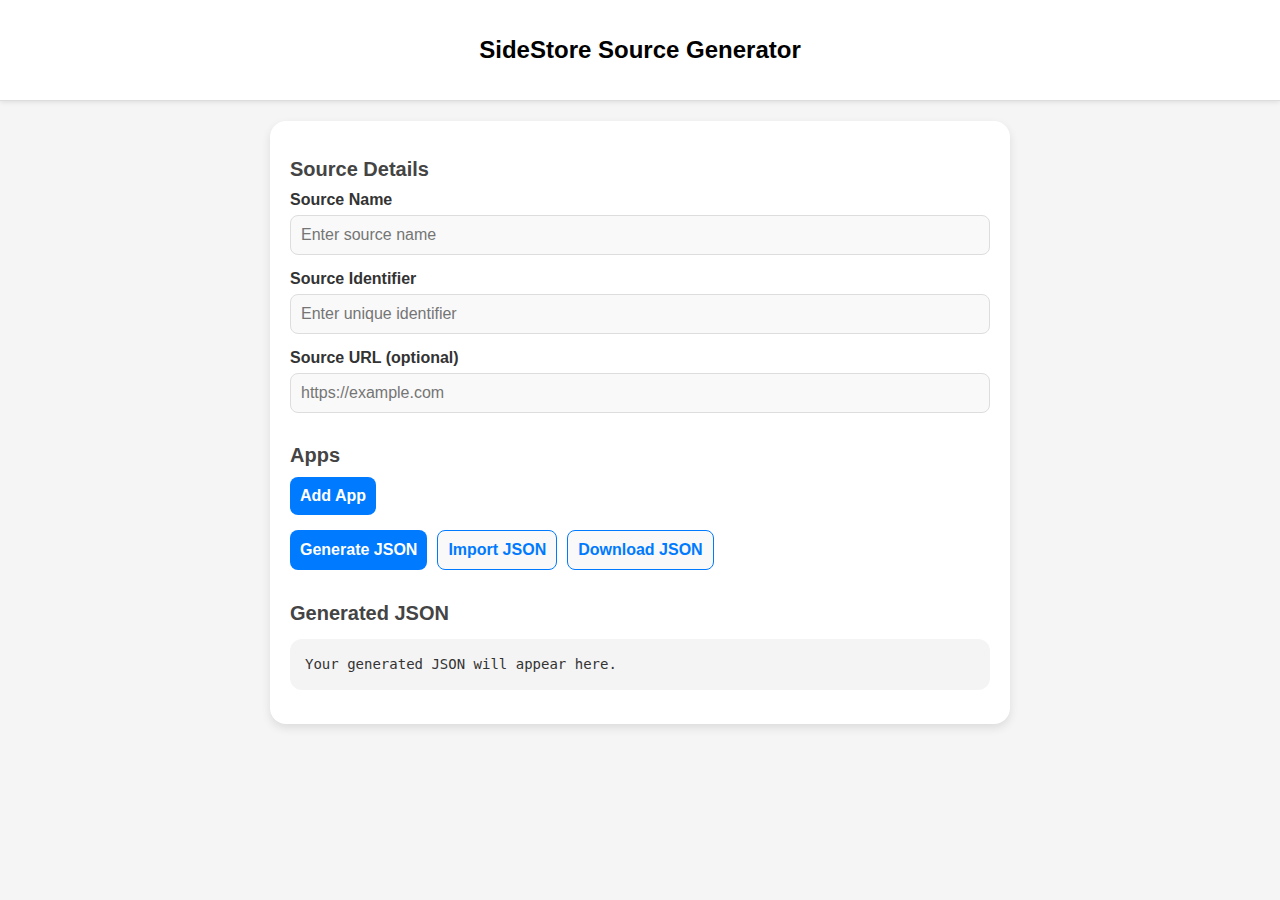
<file: sourcegenerator.html>
<!DOCTYPE html>
<html lang="en">
<head>
  <meta charset="UTF-8">
  <meta name="viewport" content="width=device-width, initial-scale=1.0">
  <title>SideStore Source Generator</title>
  <style>
    /* General Styles */
body {
  font-family: -apple-system, BlinkMacSystemFont, "Segoe UI", Roboto, Oxygen, Ubuntu, Cantarell, "Open Sans", "Helvetica Neue", sans-serif;
  margin: 0;
  padding: 0;
  background-color: #f5f5f5;
  color: #333;
}

header {
  text-align: center;
  background-color: #ffffff;
  padding: 20px 10px;
  border-bottom: 1px solid #ddd;
  box-shadow: 0 1px 5px rgba(0, 0, 0, 0.1);
}

header h1 {
  font-size: 24px;
  font-weight: 600;
  color: #000;
}

main {
  max-width: 700px;
  margin: 20px auto;
  padding: 20px;
  background-color: #fff;
  border-radius: 16px;
  box-shadow: 0 4px 10px rgba(0, 0, 0, 0.1);
}

h2 {
  font-size: 20px;
  color: #444;
  margin-bottom: 10px;
}

label {
  display: block;
  font-weight: 600;
  margin-bottom: 6px;
}

input, textarea, button {
  width: 100%;
  box-sizing: border-box;
  margin-bottom: 15px;
  padding: 10px;
  border: 1px solid #ddd;
  border-radius: 8px;
  font-size: 16px;
  font-family: inherit;
  background-color: #f9f9f9;
  transition: all 0.2s ease-in-out;
}

input:focus, textarea:focus, button:focus {
  outline: none;
  border-color: #007aff;
  background-color: #ffffff;
  box-shadow: 0 0 5px rgba(0, 122, 255, 0.5);
}

button {
  background-color: #007aff;
  color: white;
  border: none;
  font-weight: 600;
  cursor: pointer;
}

button:hover {
  background-color: #005ecb;
}

.secondary-button {
  background-color: #f9f9f9;
  color: #007aff;
  border: 1px solid #007aff;
}

button.secondary-button:hover {
  background-color: #e6f0ff;
}

.app-container {
  border: 1px solid #ddd;
  border-radius: 12px;
  padding: 15px;
  margin-bottom: 15px;
  background-color: #fafafa;
}

.remove-button {
  background-color: #ff3b30;
  color: white;
  border: none;
  font-size: 14px;
  padding: 8px;
  margin-top: 10px;
  cursor: pointer;
  border-radius: 8px;
}

.remove-button:hover {
  background-color: #d32f2f;
}

pre {
  background-color: #f4f4f4;
  padding: 15px;
  border-radius: 12px;
  overflow-x: auto;
  font-size: 14px;
  line-height: 1.5;
}

.actions {
  display: flex;
  gap: 10px;
}

input[type="text"], input[type="number"], input[type="url"], input[type="date"], textarea {
  max-width: 100%;
  box-sizing: border-box;
}

textarea {
  min-height: 80px;
}

button, .remove-button {
  width: auto;
  max-width: 100%;
  padding: 10px;
}


    button:hover {
      background-color: #005ecb;
    }

    .secondary-button {
      background-color: #f9f9f9;
      color: #007aff;
      border: 1px solid #007aff;
    }

    button.secondary-button:hover {
      background-color: #e6f0ff;
    }

    .app-container {
      border: 1px solid #ddd;
      border-radius: 12px;
      padding: 15px;
      margin-bottom: 15px;
      background-color: #fafafa;
    }

    .remove-button {
      background-color: #ff3b30;
      color: white;
      border: none;
      font-size: 14px;
      padding: 8px;
      margin-top: 10px;
      cursor: pointer;
      border-radius: 8px;
    }

    .remove-button:hover {
      background-color: #d32f2f;
    }

    pre {
      background-color: #f4f4f4;
      padding: 15px;
      border-radius: 12px;
      overflow-x: auto;
      font-size: 14px;
      line-height: 1.5;
    }

    .actions {
      display: flex;
      gap: 10px;
    }
  </style>
</head>
<body>
  <header>
    <h1>SideStore Source Generator</h1>
  </header>

  <main>
    <form id="sourceForm">
      <h2>Source Details</h2>
      <label for="sourceName">Source Name</label>
      <input type="text" id="sourceName" placeholder="Enter source name" required>

      <label for="sourceIdentifier">Source Identifier</label>
      <input type="text" id="sourceIdentifier" placeholder="Enter unique identifier" required>

      <label for="sourceURL">Source URL (optional)</label>
      <input type="url" id="sourceURL" placeholder="https://example.com">

      <h2>Apps</h2>
      <div id="appsContainer"></div>

      <button type="button" onclick="addAppForm()">Add App</button>
      <div class="actions">
        <button type="button" onclick="generateJSON()">Generate JSON</button>
        <button type="button" class="secondary-button" onclick="importJSON()">Import JSON</button>
        <button type="button" class="secondary-button" onclick="downloadJSON()">Download JSON</button>
      </div>
      <input type="file" id="jsonFileInput" style="display:none;" accept=".json" onchange="handleJSONFile(event)">
    </form>

    <h2>Generated JSON</h2>
    <pre id="output">Your generated JSON will appear here.</pre>
  </main>

  <script>
    let appCount = 0;

    function addAppForm(appData = {}) {
      appCount++;
      const appsContainer = document.getElementById('appsContainer');
      const appDiv = document.createElement('div');
      appDiv.className = 'app-container';
      appDiv.id = `app-${appCount}`;

      appDiv.innerHTML = `
        <h3>App ${appCount}</h3>
        <label for="appName-${appCount}">App Name</label>
        <input type="text" id="appName-${appCount}" placeholder="App name" value="${appData.name || ''}" required>

        <label for="bundleIdentifier-${appCount}">Bundle Identifier</label>
        <input type="text" id="bundleIdentifier-${appCount}" placeholder="com.example.app" value="${appData.bundleIdentifier || ''}" required>

        <label for="developerName-${appCount}">Developer Name</label>
        <input type="text" id="developerName-${appCount}" placeholder="Developer name" value="${appData.developerName || ''}" required>

        <label for="localizedDescription-${appCount}">Description</label>
        <textarea id="localizedDescription-${appCount}" placeholder="Short app description" rows="4" required>${appData.localizedDescription || ''}</textarea>

        <label for="iconURL-${appCount}">Icon URL</label>
        <input type="url" id="iconURL-${appCount}" placeholder="https://example.com/icon.png" value="${appData.iconURL || ''}" required>

        <label for="version-${appCount}">Version</label>
        <input type="text" id="version-${appCount}" placeholder="1.0.0" value="${appData.versions?.[0]?.version || ''}" required>

        <label for="versionDate-${appCount}">Version Date (YYYY-MM-DD)</label>
        <input type="date" id="versionDate-${appCount}" value="${appData.versions?.[0]?.date || ''}" required>

        <label for="downloadURL-${appCount}">Download URL</label>
        <input type="url" id="downloadURL-${appCount}" placeholder="https://example.com/download" value="${appData.versions?.[0]?.downloadURL || ''}" required>

        <label for="size-${appCount}">Size (in bytes)</label>
        <input type="number" id="size-${appCount}" placeholder="Size in bytes" value="${appData.versions?.[0]?.size || ''}" required>

        <button type="button" class="remove-button" onclick="removeAppForm(${appCount})">Remove App</button>
      `;

      appsContainer.appendChild(appDiv);
    }

    function removeAppForm(appId) {
      const appDiv = document.getElementById(`app-${appId}`);
      appDiv.remove();
    }

    function generateJSON() {
      const sourceName = document.getElementById('sourceName').value;
      const sourceIdentifier = document.getElementById('sourceIdentifier').value;
      const sourceURL = document.getElementById('sourceURL').value;

      const apps = [];
      for (let i = 1; i <= appCount; i++) {
        const appDiv = document.getElementById(`app-${i}`);
        if (appDiv) {
          const appName = document.getElementById(`appName-${i}`).value;
          const bundleIdentifier = document.getElementById(`bundleIdentifier-${i}`).value;
          const developerName = document.getElementById(`developerName-${i}`).value;
          const localizedDescription = document.getElementById(`localizedDescription-${i}`).value;
          const iconURL = document.getElementById(`iconURL-${i}`).value;
          const version = document.getElementById(`version-${i}`).value;
          const versionDate = document.getElementById(`versionDate-${i}`).value;
          const downloadURL = document.getElementById(`downloadURL-${i}`).value;
          const size = parseInt(document.getElementById(`size-${i}`).value, 10);

          apps.push({
            name: appName,
            bundleIdentifier: bundleIdentifier,
            developerName: developerName,
            localizedDescription: localizedDescription,
            iconURL: iconURL,
            versions: [
              {
                version: version,
                date: versionDate,
                downloadURL: downloadURL,
                size: size
              }
            ]
          });
        }
      }

      const sourceJSON = {
        name: sourceName,
        identifier: sourceIdentifier,
        sourceURL: sourceURL || undefined,
        apps: apps
      };

      const outputElement = document.getElementById('output');
      outputElement.textContent = JSON.stringify(sourceJSON, null, 2);

      return sourceJSON;
    }

    function importJSON() {
      document.getElementById('jsonFileInput').click();
    }

    function handleJSONFile(event) {
      const file = event.target.files[0];
      if (file) {
        const reader = new FileReader();
        reader.onload = (e) => {
          try {
            const data = JSON.parse(e.target.result);

            // Populate source data
            document.getElementById('sourceName').value = data.name || '';
            document.getElementById('sourceIdentifier').value = data.identifier || '';
            document.getElementById('sourceURL').value = data.sourceURL || '';

            // Populate apps
            document.getElementById('appsContainer').innerHTML = '';
            appCount = 0; // Reset app count
            if (Array.isArray(data.apps)) {
              data.apps.forEach((app) => addAppForm(app));
            }
          } catch (error) {
            alert('Invalid JSON file.');
          }
        };
        reader.readAsText(file);
      }
    }

    function downloadJSON() {
      const sourceJSON = generateJSON();
      const dataStr = "data:text/json;charset=utf-8," + encodeURIComponent(JSON.stringify(sourceJSON, null, 2));
      const downloadAnchor = document.createElement('a');
      downloadAnchor.setAttribute('href', dataStr);
      downloadAnchor.setAttribute('download', 'sidestore_source.json');
      downloadAnchor.click();
    }
  </script>
</body>
</html>
</file>
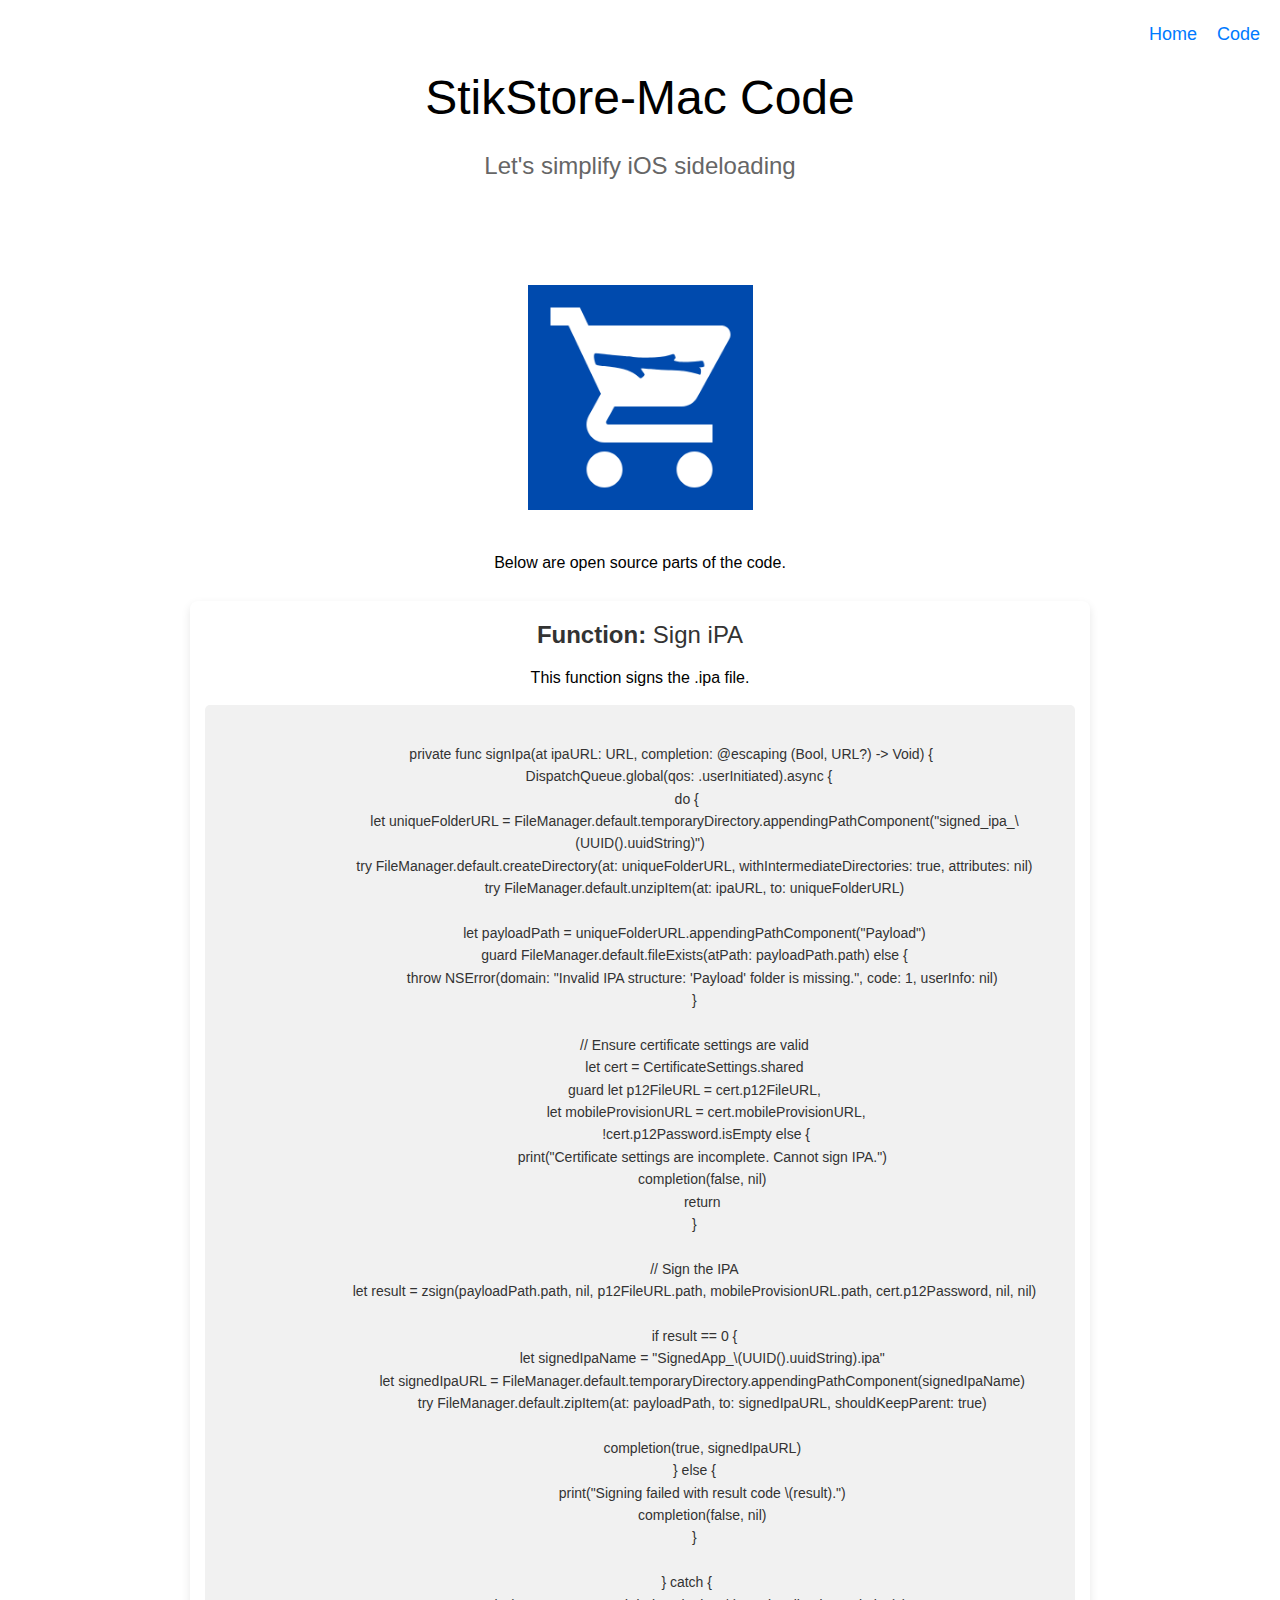
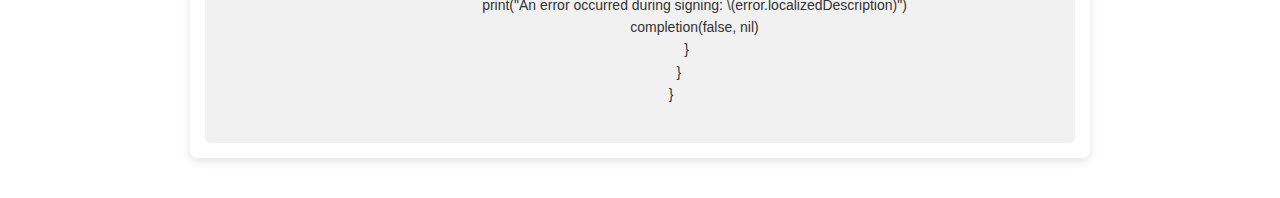
<file: StikStore-Code.html>
<!DOCTYPE html>
<html lang="en">
<head>
    <meta charset="UTF-8">
    <title>StikStore-Mac</title>
    <meta name="viewport" content="width=device-width, initial-scale=1">

    <!-- Favicon -->
    <link rel="icon" href="favicon.ico" type="image/x-icon">

    <!-- Open Graph Meta Tags for Social Media Preview -->
    <meta property="og:title" content="StikStore-Mac">
    <meta property="og:description" content="Effortlessly download and sideload IPA files with StikStore-Mac. Let's simplify iOS sideloading.">
    <meta property="og:image" content="StikStore.png">
    <meta property="og:url" content="https://stik.tech/stikstore"> <!-- Replace with your actual URL -->

    <!-- Twitter Card Meta Tags -->
    <meta name="twitter:card" content="summary_large_image">
    <meta name="twitter:title" content="StikStore-Mac">
    <meta name="twitter:description" content="Effortlessly download and sideload IPA files with StikStore-Mac. Let's simplify iOS sideloading.">
    <meta name="twitter:image" content="StikStore.png">

    <style>
        /* Reset and base styles */
        body, h1, h2, h3, p, a, img, div, ul, li, pre {
            margin: 0;
            padding: 0;
            font-weight: normal;
            text-decoration: none;
            list-style: none;
            color: #000;
        }
        body {
            font-family: -apple-system, BlinkMacSystemFont, "Segoe UI", Roboto, Helvetica, Arial, sans-serif;
            background-color: #fff;
            color: #333;
            line-height: 1.6;
        }
        header {
            text-align: center;
            padding: 60px 20px;
            position: relative;
        }
        /* Navigation Styles */
        nav {
            position: absolute;
            top: 20px;
            right: 20px;
        }
        .nav-list {
            display: flex;
            gap: 20px;
        }
        .nav-list li a {
            color: #007aff;
            font-size: 18px;
            transition: color 0.3s;
        }
        .nav-list li a:hover {
            color: #0051a8;
        }
        header h1 {
            font-size: 48px;
            margin-bottom: 10px;
        }
        header p {
            font-size: 24px;
            color: #666;
        }
        .container {
            max-width: 900px;
            margin: 0 auto;
            padding: 0 20px;
            text-align: center;
        }
        .hero-image {
            max-width: 25%;
            height: auto;
            display: block;
            margin: 40px auto;
        }
        .download-button {
            display: inline-block;
            padding: 15px 40px;
            background-color: #007aff;
            color: #fff;
            font-size: 18px;
            border-radius: 8px;
            margin-top: 30px;
            transition: background-color 0.3s;
        }
        .download-button:hover {
            background-color: #0051a8;
        }
        .screenshots {
            margin: 60px 0;
        }
        .screenshots h2 {
            font-size: 32px;
            margin-bottom: 20px;
        }
        .screenshot-images {
            display: flex;
            flex-wrap: wrap;
            justify-content: center;
            gap: 20px;
        }
        .screenshot-images img {
            width: calc(33.33% - 20px);
            max-width: 300px;
            border-radius: 12px;
            box-shadow: 0 4px 10px rgba(0,0,0,0.1);
        }
        .credits {
            text-align: left;
            margin: 60px auto;
            max-width: 800px;
            padding: 20px;
            background-color: #f7f7f7;
            border-radius: 10px;
        }
        .credits h2 {
            font-size: 32px;
            margin-bottom: 20px;
            text-align: center;
        }
        .credits p {
            font-size: 16px;
            color: #555;
            margin-bottom: 10px;
        }
        .library-credit {
            margin-bottom: 40px;
            padding: 15px;
            background-color: #fff;
            border-radius: 8px;
            box-shadow: 0 4px 10px rgba(0,0,0,0.1);
        }
        .library-credit h3 {
            font-size: 24px;
            margin-bottom: 10px;
            color: #333;
        }
        .library-credit a {
            color: #007aff;
        }
        .license-text {
            font-size: 14px;
            color: #333;
            line-height: 1.6;
            margin-top: 15px;
            padding: 15px;
            background-color: #f1f1f1;
            border-radius: 5px;
            white-space: pre-wrap;
        }
        footer {
            text-align: center;
            padding: 20px;
            margin-top: 60px;
            font-size: 14px;
            color: #999;
        }
        @media (max-width: 800px) {
            .screenshot-images img {
                width: 100%;
            }
            nav {
                position: static;
                margin-bottom: 20px;
            }
            .nav-list {
                justify-content: center;
            }
        }
        @media (max-width: 600px) {
            header h1 {
                font-size: 36px;
            }
            header p {
                font-size: 18px;
            }
            .download-button {
                padding: 12px 30px;
                font-size: 16px;
            }
        }
        /* Styles for the liability waiver modal */
        #liabilityModal {
            position: fixed;
            top: 0;
            left: 0;
            width: 100%;
            height: 100%;
            background-color: rgba(0,0,0,0.5);
            display: flex;
            align-items: center;
            justify-content: center;
            z-index: 1000;
        }
        #liabilityModalContent {
            background-color: #fff;
            padding: 20px;
            border-radius: 10px;
            max-width: 600px;
            width: 90%;
            max-height: 80%;
            overflow-y: auto;
            text-align: left;
        }
        #liabilityModalContent p {
            margin-bottom: 20px;
        }
        #liabilityModalContent button {
            padding: 10px 20px;
            font-size: 16px;
            border: none;
            border-radius: 5px;
            cursor: pointer;
        }
        #liabilityModalContent button:first-child {
            background-color: #007aff;
            color: #fff;
            margin-right: 10px;
        }
        #liabilityModalContent button:last-child {
            background-color: #ccc;
            color: #333;
        }
    </style>

    <!-- Add this script for the popup functionality -->
    <!-- Modified Liability Waiver Modal with Checkbox -->
    <script>
        function showLiabilityWaiver() {
            // Create the modal elements
            var modal = document.createElement('div');
            modal.setAttribute('id', 'liabilityModal');

            var modalContent = document.createElement('div');
            modalContent.setAttribute('id', 'liabilityModalContent');

            // Liability waiver text
            var waiverText = document.createElement('p');
            waiverText.innerText = 'By downloading and using StikStore-Mac, you acknowledge and agree that you are solely responsible for any consequences that may result from its use. The software is provided "as is" without any warranties, express or implied. The developers are not liable for any damages or losses arising from the use or inability to use the software. Use at your own risk.';

            // Checkbox for agreement
            var checkboxLabel = document.createElement('label');
            var checkbox = document.createElement('input');
            checkbox.type = 'checkbox';
            checkbox.id = 'agreeCheckbox';
            checkboxLabel.appendChild(checkbox);
            checkboxLabel.appendChild(document.createTextNode(' I have read and agree to the Terms of Service'));

            // Download button (disabled until checkbox is checked)
            var downloadButton = document.createElement('button');
            downloadButton.innerText = 'Download';
            downloadButton.disabled = true;
            downloadButton.onclick = function() {
                document.body.removeChild(modal);
                // Redirect to the download link
                window.location.href = 'StikStore-Mac.zip';
            };

            // Enable download button when checkbox is checked
            checkbox.onchange = function() {
                downloadButton.disabled = !this.checked;
            };

            // Cancel button
            var cancelButton = document.createElement('button');
            cancelButton.innerText = 'Cancel';
            cancelButton.onclick = function() {
                document.body.removeChild(modal);
            };

            // Append elements
            modalContent.appendChild(waiverText);
            modalContent.appendChild(checkboxLabel);
            modalContent.appendChild(document.createElement('br'));
            modalContent.appendChild(downloadButton);
            modalContent.appendChild(cancelButton);
            modal.appendChild(modalContent);
            document.body.appendChild(modal);
        }
    </script>
</head>
<body>

<header>
    <!-- Navigation Menu -->
    <nav>
        <ul class="nav-list">
            <li><a href="https://stik.tech/stikstore">Home</a></li>
            <li><a href="https://stik.tech/stikstore-code" target="_blank">Code</a></li>
        </ul>
    </nav>

    <h1>StikStore-Mac Code</h1>
    <p>Let's simplify iOS sideloading</p>
</header>

<div class="container">
    <img src="StikStore.png" alt="StikStore-Mac Screenshot" class="hero-image">
    <p>Below are open source parts of the code.</p>
    <br>
        <div class="library-credit">
            <h3><strong>Function:</strong> Sign iPA</h3>
            <p>This function signs the .ipa file.</p>
            <div class="license-text">
                private func signIpa(at ipaURL: URL, completion: @escaping (Bool, URL?) -> Void) {
                    DispatchQueue.global(qos: .userInitiated).async {
                        do {
                            let uniqueFolderURL = FileManager.default.temporaryDirectory.appendingPathComponent("signed_ipa_\(UUID().uuidString)")
                            try FileManager.default.createDirectory(at: uniqueFolderURL, withIntermediateDirectories: true, attributes: nil)
                            try FileManager.default.unzipItem(at: ipaURL, to: uniqueFolderURL)
                            
                            let payloadPath = uniqueFolderURL.appendingPathComponent("Payload")
                            guard FileManager.default.fileExists(atPath: payloadPath.path) else {
                                throw NSError(domain: "Invalid IPA structure: 'Payload' folder is missing.", code: 1, userInfo: nil)
                            }
                            
                            // Ensure certificate settings are valid
                            let cert = CertificateSettings.shared
                            guard let p12FileURL = cert.p12FileURL,
                                  let mobileProvisionURL = cert.mobileProvisionURL,
                                  !cert.p12Password.isEmpty else {
                                print("Certificate settings are incomplete. Cannot sign IPA.")
                                completion(false, nil)
                                return
                            }
                            
                            // Sign the IPA
                            let result = zsign(payloadPath.path, nil, p12FileURL.path, mobileProvisionURL.path, cert.p12Password, nil, nil)
                            
                            if result == 0 {
                                let signedIpaName = "SignedApp_\(UUID().uuidString).ipa"
                                let signedIpaURL = FileManager.default.temporaryDirectory.appendingPathComponent(signedIpaName)
                                try FileManager.default.zipItem(at: payloadPath, to: signedIpaURL, shouldKeepParent: true)
                                
                                completion(true, signedIpaURL)
                            } else {
                                print("Signing failed with result code \(result).")
                                completion(false, nil)
                            }
                            
                        } catch {
                            print("An error occurred during signing: \(error.localizedDescription)")
                            completion(false, nil)
                        }
                    }
                }
            </div>
        </div>
    </div>
</div>
</body>
</html>
</file>
